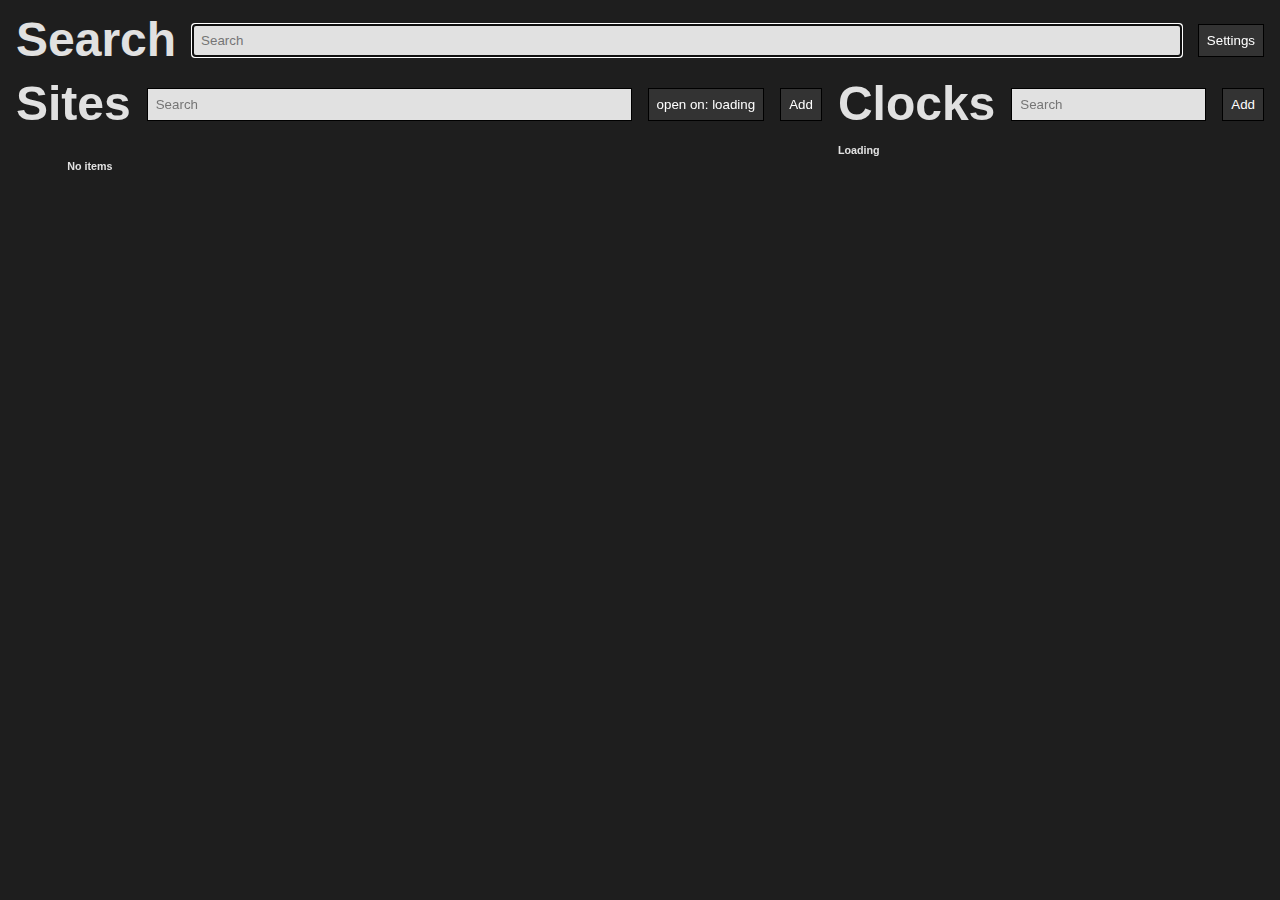
<file: v1.0.0/index.html>
<!DOCTYPE html>
<html lang="en">
<head>
  <meta charset="UTF-8">
  <meta name="viewport" content="width=device-width, initial-scale=1.0">
  <title>tHomePage</title>
  <link rel="stylesheet" href="index.css">
  <link rel="stylesheet" href="../libs/sweetalert2-v11.16.0/sweetalert2.min.css">
  
  <script src="../libs/sweetalert2-v11.16.0/sweetalert2.all.min.js"></script>

  <script src="../libs/utils/sweetalert2Utils.js"></script>
  <script src="../libs/utils/dbUtils.js"></script>
  <script src="../libs/utils/utils.js"></script>

  <script src="index.js" defer></script>
</head>
<body>
  <template id="templateFormSettings">
    <form id="formSettings" class="form vertical" onsubmit="settings(event)" autofocus="false">
      <button type="button" onclick="downloadDB()">Export DB</button>
      <input type="file" id="settings.importdb" accept=".json">
      <button type="button" onclick="importDB()">Import DB</button>
      <button type="button" onclick="sweetalert2Utils.close()">Close</button>
    </form>
  </template>

  <template id="templateFormSiteCreate">
    <form id="formSiteCreate" class="form vertical" onsubmit="siteCreate(event)" autocomplete="off" autofocus="false">
      <input type="text" name="name" id="input.name" placeholder="Name" required>
      <input type="text" name="url" id="input.url" placeholder="URL" required>
      <input type="text" name="description" id="input.description" placeholder="Description">
      <input type="text" name="tags" id="input.tags" placeholder="Tags">
      <div class="form-actions">
        <button type="submit">Create</button>
        <button type="button" onclick="sweetalert2Utils.close()">Cancel</button>
      </div>
    </form>
  </template>
  <template id="templateFormSiteUpdate">
    <form id="formSiteUpdate" class="form vertical" onsubmit="siteUpdate(event)" autocomplete="off" autofocus="false">
      <input type="hidden" name="id" id="input.id" value="">
      <input type="text" name="name" id="input.name" placeholder="Name" required>
      <input type="text" name="url" id="input.url" placeholder="URL" required>
      <input type="text" name="description" id="input.description" placeholder="Description">
      <input type="text" name="tags" id="input.tags" placeholder="Tags">
      <div class="form-actions">
        <button type="submit">Save</button>
        <button type="button" onclick="siteDelete('dataId')">Delete</button>
        <button type="button" onclick="sweetalert2Utils.close()">Cancel</button>
      </div>
    </form>
  </template>

  <div class="grid-contaier search-page-container">
    <div class="flex-container">
      <h1 class="container-title">Search</h1>
      <input type="search" name="search" id="search.page" placeholder="Search">
      <button onclick="showSettings()">Settings</button>
    </div>
  </div>

  <div class="grid-container row site-container">
    <div class="flex-container">
      <h1 class="container-title">Sites</h1>
      <input type="search" name="search" id="site.search" placeholder="Search">
      <button id="btnTypeOpenTab" title="toggle" onclick="toggleTypeOpenTab()">open on: loading</button>
      <button onclick="showSiteCreate()">Add</button>
    </div>
    <div class="grid-container site-item-list" id="site-item-list-container">
      <h6>Loading</h6>
    </div>
  </div>

  <div class="grid-container row clock-container">
    <div class="flex-container">
      <h1 class="container-title">Clocks</h1>
      <input type="search" name="search" id="site.search" placeholder="Search">
      <button>Add</button>
    </div>
    <div class="grid-container clock-item-list" id="clock-item-list-container">
      <h6>Loading</h6>
    </div>
  </div>
</body>
</html>
</file>
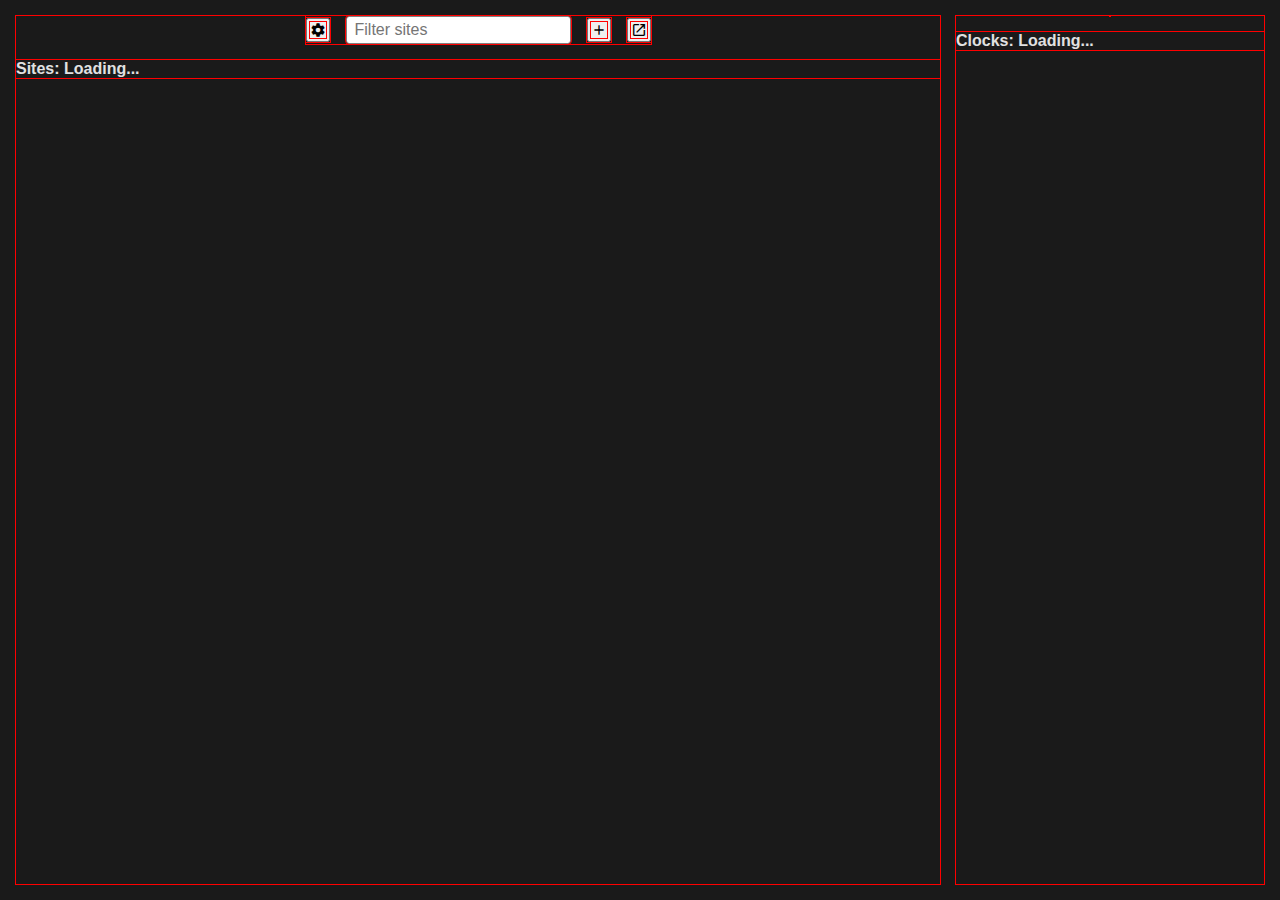
<file: v2.0.0/index.html>
<!DOCTYPE html>
<html lang="en">
<head>
  <meta charset="UTF-8">
  <meta name="viewport" content="width=device-width, initial-scale=1.0">
  <title>tHomePage - v2.0.0</title>

  <!-- Fonts -->
  <link rel="stylesheet" href="https://fonts.googleapis.com/icon?family=Material+Icons">
  <!-- Libs -->
  <link rel="stylesheet" href="../libs/tmodals/v0.1.0/tmodals.css">
  <!-- Index -->
  <link rel="stylesheet" href="index.css">

  <!-- Libs -->
  <script src="../libs/utils/utils.js"></script>
  <script src="dbUtils.js"></script>
  <script src="../libs/tmodals/v0.1.0/tmodals.js" defer></script>
  <!-- Index -->
  <script src="index.js" defer></script>
</head>
<body>
  <!-- Form templates -->
  <!-- Settings -->
  <template id="templateFormSettings">
    <form id="formSettings" onsubmit="fnSubmitSettings(event)" autocomplete="off" autofocus="false">
      <p class="font-bold color-black text-center">Settings</p>
      <button class="btn" type="button" onclick="fnInitDownloadDB()">Export DB</button>
      <input type="file" id="importdb" accept=".json">
      <button class="btn" type="button" onclick="fnInitImportDB()">Import DB</button>
      <a href="https://github.com/ovatlh/tHomePage" target="_blank">Github repository</a>
      <button class="btn" type="button" onclick="tmodals.fnCloseWithEscape()">Close</button>
    </form>
  </template>
  <!-- Site: Create -->
  <template id="templateFormSiteCreate">
    <form id="formSiteCreate" onsubmit="fnSubmitSiteCreate(event)" autocomplete="off" autofocus="false">
      <p class="font-bold color-black text-center">New site</p>
      <input type="text" name="name" id="name" placeholder="Name" required>
      <input type="text" name="url" id="url" placeholder="URL" required>
      <input type="text" name="description" id="description" placeholder="Description">
      <input type="text" name="tags" id="tags" placeholder="Tags">

      <div class="form-actions">
        <button class="btn" type="submit">Create</button>
        <button class="btn" type="button" onclick="tmodals.fnCloseWithEscape()">Cancel</button>
      </div>
    </form>
  </template>

  <div class="widget-container site-container">
    <div class="actions-container">
      <button class="btn-icon" onclick="fnInitSettings()">
        <span class="material-icons">settings</span>
      </button>

      <input type="search" name="search-site" id="search.site" placeholder="Filter sites">

      <button class="btn-icon" onclick="fnInitSiteCreate()">
        <span class="material-icons">add</span>
      </button>

      <button class="btn-icon" id="btn-site-open-mode" data-icon-active="1" onclick="fnInitSiteOpenMode()">
        <span class="material-icons">open_in_new</span>

        <span class="material-icons">open_in_new_off</span>
      </button>
    </div>

    <div class="content-container" id="site-list-container">
      <p class="font-bold">Sites: Loading...</p>
    </div>
  </div>

  <div class="widget-container clock-container">
    <div class="actions-container">

    </div>

    <div class="content-container" id="clock-list-container">
      <p class="font-bold">Clocks: Loading...</p>
    </div>
  </div>
</body>
</html>
</file>
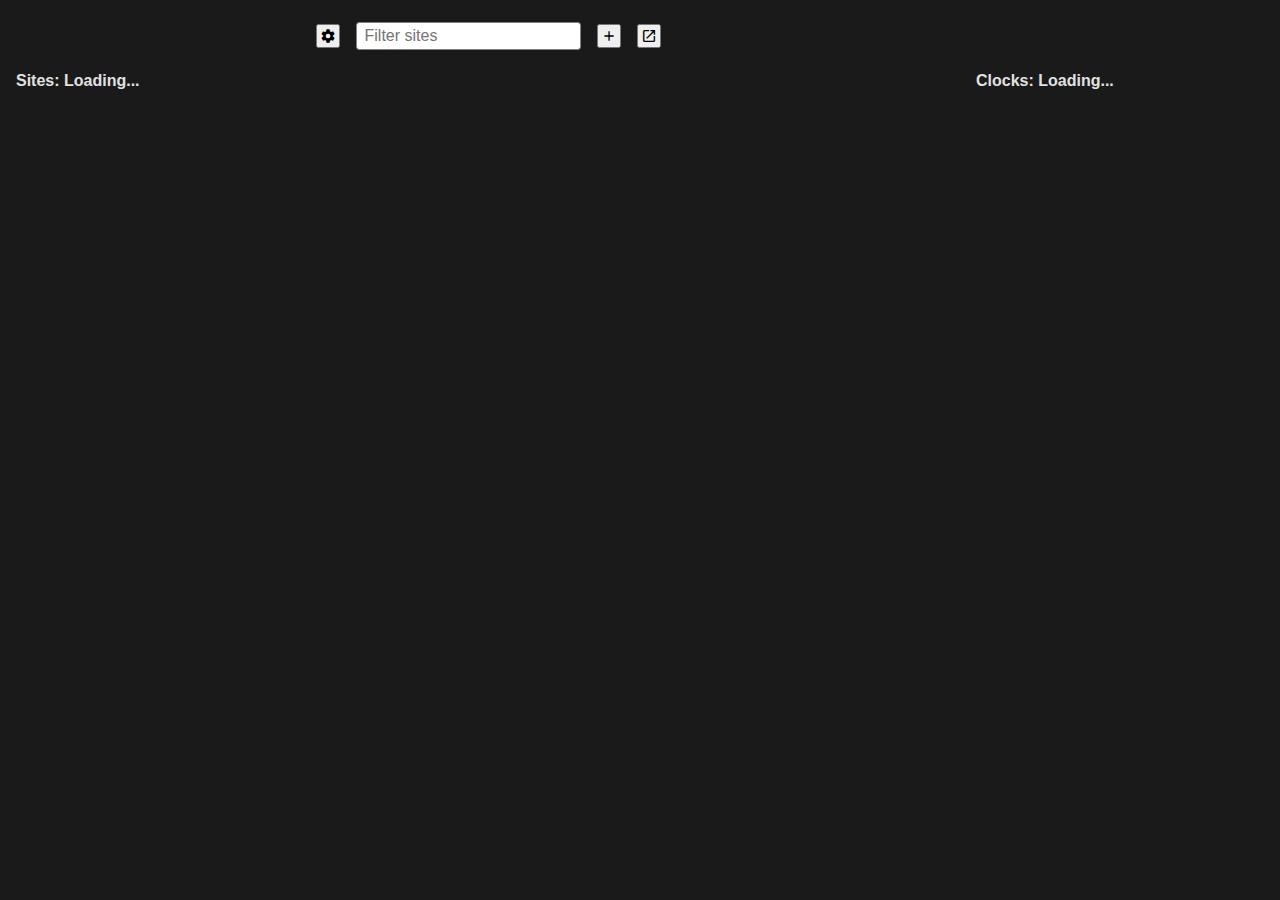
<file: v2.0.1/index.html>
<!DOCTYPE html>
<html lang="en">
<head>
  <meta charset="UTF-8">
  <meta name="viewport" content="width=device-width, initial-scale=1.0">
  <title>tHomePage - v2.0.1</title>

  <link rel="stylesheet" href="https://fonts.googleapis.com/icon?family=Material+Icons">
  <link rel="stylesheet" href="../libs/tmodals/v0.1.0/tmodals.css">
  <link rel="stylesheet" href="index.css">

  <script src="index.js" type="module" defer></script>
</head>
<body>
  <!-- Form templates -->
  <!-- Settings -->
  <template id="templateFormConfig">
    <form id="formConfig" onsubmit="fnSubmitConfig(event)" autocomplete="off" autofocus="false">
      <p class="font-bold color-black text-center">Configuration</p>
      <button class="btn" type="button" onclick="fnInitDownloadDB()">Export DB</button>
      <input type="file" id="importdb" accept=".json">
      <button class="btn" type="button" onclick="fnInitImportDB()">Import DB</button>
      <a href="https://github.com/ovatlh/tHomePage" target="_blank">Github repository</a>
      <button class="btn" type="button" onclick="tmodals.fnCloseWithEscape()">Close</button>
    </form>
  </template>
  <!-- Site -->
  <!-- CREATE -->
  <template id="templateFormSiteCreate">
    <form id="formSiteCreate" onsubmit="fnSubmitSiteCreate(event)" autocomplete="off" autofocus="false">
      <p class="font-bold color-black text-center">New site</p>
      <input type="text" name="name" id="input.name" placeholder="Name" required>
      <input type="text" name="url" id="input.url" placeholder="URL" required>
      <input type="text" name="description" id="input.description" placeholder="Description">
      <input type="text" name="tags" id="input.tags" placeholder="Tags">
      <input type="text" name="groupName" id="input.group" placeholder="Group">

      <div class="form-actions">
        <button class="btn" type="submit">Create</button>
        <button class="btn" type="button" onclick="tmodals.fnCloseWithEscape()">Cancel</button>
      </div>
    </form>
  </template>
  <!-- UPDATE -->
  <template id="templateFormSiteUpdate">
    <form id="formSiteUpdate" onsubmit="fnSubmitSiteUpdate(event)" autocomplete="off" autofocus="false">
      <p class="font-bold color-black text-center">Update site</p>
      <input type="hidden" name="id" id="input.id" value="">
      <input type="text" name="name" id="input.name" placeholder="Name" required>
      <input type="text" name="url" id="input.url" placeholder="URL" required>
      <input type="text" name="description" id="input.description" placeholder="Description">
      <input type="text" name="tags" id="input.tags" placeholder="Tags">
      <input type="text" name="groupName" id="input.groupName" placeholder="Group">

      <div class="form-actions">
        <button class="btn" type="submit">Save</button>
        <button class="btn" type="button" onclick="fnInitDeleteSite('OBJ_ID')">Delte</button>
        <button class="btn" type="button" onclick="tmodals.fnCloseWithEscape()">Cancel</button>
      </div>
    </form>
  </template>

  <div class="widget-container site-container">
    <div class="actions-container">
      <button class="btn-icon" onclick="fnInitFormConfig()">
        <span class="material-icons">settings</span>
      </button>

      <input type="search" name="search-site" id="search.site" placeholder="Filter sites">

      <button class="btn-icon" onclick="fnInitFormSiteCreate()">
        <span class="material-icons">add</span>
      </button>

      <button class="btn-icon" id="btn-site-open-mode" data-icon-active="1" onclick="fnInitOpenSiteModeAsync()">
        <span class="material-icons">open_in_new</span>

        <span class="material-icons">open_in_new_off</span>
      </button>
    </div>

    <div class="content-container" id="site-list-container">
      <p class="font-bold">Sites: Loading...</p>
    </div>
  </div>

  <div class="widget-container clock-container">
    <div class="actions-container">

    </div>

    <div class="content-container" id="clock-list-container">
      <p class="font-bold">Clocks: Loading...</p>
    </div>
  </div>
</body>
</html>
</file>
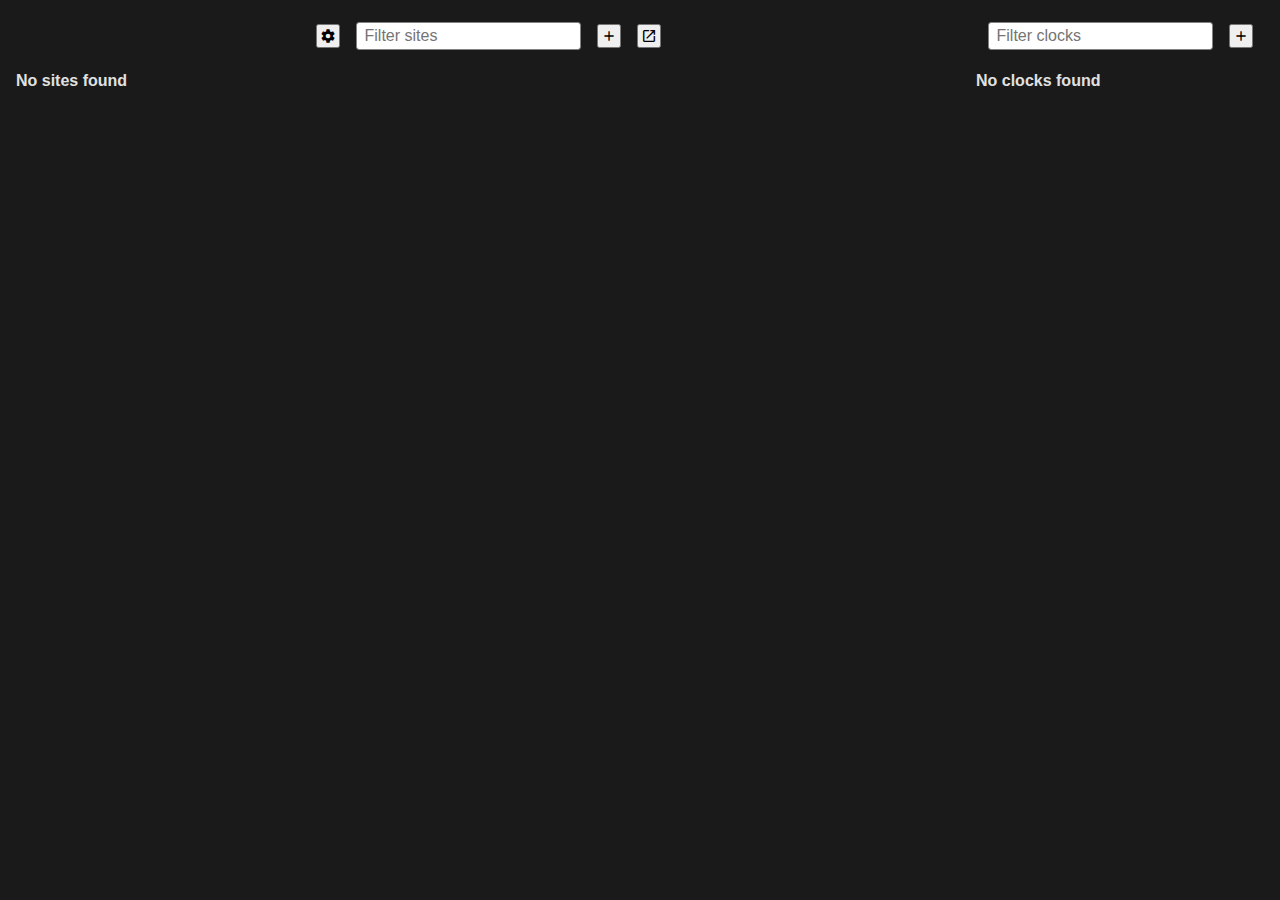
<file: v2.0.2/index.html>
<!DOCTYPE html>
<html lang="en">
<head>
  <meta charset="UTF-8">
  <meta name="viewport" content="width=device-width, initial-scale=1.0">
  <title>tHomePage - v2.0.1</title>

  <link rel="stylesheet" href="https://fonts.googleapis.com/icon?family=Material+Icons">
  <link rel="stylesheet" href="../libs/tmodals/v0.1.0/tmodals.css">
  <link rel="stylesheet" href="index.css">

  <script src="index.js" type="module" defer></script>
</head>
<body>
  <!-- Form templates -->
  <!-- START: Settings ========== -->
  <template id="templateFormConfig">
    <form id="formConfig" onsubmit="fnSubmitConfig(event)" autocomplete="off" autofocus="false">
      <p class="font-bold color-black text-center">Configuration</p>
      <button class="btn" type="button" onclick="fnInitDownloadDB()">Export DB</button>
      <input type="file" id="importdb" accept=".json">
      <button class="btn" type="button" onclick="fnInitImportDB()">Import DB</button>
      <a href="https://github.com/ovatlh/tHomePage" target="_blank">Github repository</a>
      <button class="btn" type="button" onclick="libs.tmodals.fnCloseWithEscape()">Close</button>
    </form>
  </template>
  <!-- END: Settings ========== -->
  <!-- START: Site ========== -->
  <!-- CREATE -->
  <template id="templateFormSiteCreate">
    <form id="formSiteCreate" onsubmit="crud.site.fnSubmitSiteCreateAsync(event)" autocomplete="off" autofocus="false">
      <p class="font-bold color-black text-center">New site</p>
      <input type="text" name="name" id="input.name" placeholder="Name" required>
      <input type="text" name="url" id="input.url" placeholder="URL" required>
      <input type="text" name="description" id="input.description" placeholder="Description">
      <input type="text" name="tags" id="input.tags" placeholder="Tags">
      <input type="text" name="groupName" id="input.group" placeholder="Group">

      <div class="form-actions">
        <button class="btn" type="submit">Create</button>
        <button class="btn" type="button" onclick="libs.tmodals.fnCloseWithEscape()">Cancel</button>
      </div>
    </form>
  </template>
  <!-- UPDATE -->
  <template id="templateFormSiteUpdate">
    <form id="formSiteUpdate" onsubmit="crud.site.fnSubmitSiteUpdateAsync(event)" autocomplete="off" autofocus="false">
      <p class="font-bold color-black text-center">Update site</p>
      <input type="hidden" name="id" id="input.id" value="">
      <input type="text" name="name" id="input.name" placeholder="Name" required>
      <input type="text" name="url" id="input.url" placeholder="URL" required>
      <input type="text" name="description" id="input.description" placeholder="Description">
      <input type="text" name="tags" id="input.tags" placeholder="Tags">
      <input type="text" name="groupName" id="input.groupName" placeholder="Group">

      <div class="form-actions">
        <button class="btn" type="submit">Save</button>
        <button class="btn" type="button" onclick="crud.site.fnSiteDeleteAsync('OBJ_ID')">Delete</button>
        <button class="btn" type="button" onclick="libs.tmodals.fnCloseWithEscape()">Cancel</button>
      </div>
    </form>
  </template>
  <!-- END: Site ========== -->
  <!-- START: Clock ========== -->
  <!-- CREATE -->
  <template id="templateFormClockCreate">
    <form id="formClockCreate" onsubmit="crud.clock.fnSubmitClockCreateAsync(event)" autocomplete="off" autofocus="false">
      <p class="font-bold color-black text-center">New clock</p>
      <input type="text" name="name" id="input.name" placeholder="Name" required>
      <input type="number" name="utc" id="input.utc" placeholder="UTC" required inputmode="numeric">
      <label class="label-checkbox color-black" for="input.isFormat24H">
        <input type="checkbox" name="isFormat24H" id="input.isFormat24H">
        <span>24H</span>
      </label>

      <div class="form-actions">
        <button class="btn" type="submit">Create</button>
        <button class="btn" type="button" onclick="libs.tmodals.fnCloseWithEscape()">Cancel</button>
      </div>
    </form>
  </template>
  <!-- UPDATE -->
  <template id="templateFormClockUpdate">
    <form id="formClockUpdate" onsubmit="crud.clock.fnSubmitClockUpdateAsync(event)" autocomplete="off" autofocus="false">
      <p class="font-bold color-black text-center">Update clock</p>
      <input type="hidden" name="id" id="input.id" value="">
      <input type="text" name="name" id="input.name" placeholder="Name" required>
      <input type="number" name="utc" id="input.utc" placeholder="UTC" required inputmode="numeric">
      <label class="label-checkbox color-black" for="input.isFormat24H">
        <input type="checkbox" name="isFormat24H" id="input.isFormat24H">
        <span>24H</span>
      </label>

      <div class="form-actions">
        <button class="btn" type="submit">Save</button>
        <button class="btn" type="button" onclick="crud.clock.fnClockDeleteAsync('OBJ_ID')">Delete</button>
        <button class="btn" type="button" onclick="libs.tmodals.fnCloseWithEscape()">Cancel</button>
      </div>
    </form>
  </template>
  <!-- END: Clock ========== -->

  <div class="widget-container site-container">
    <div class="actions-container">
      <button class="btn-icon" onclick="crud.config.fnInitFormConfig()">
        <span class="material-icons">settings</span>
      </button>

      <input type="search" name="search-site" id="search.site" placeholder="Filter sites">

      <button class="btn-icon" onclick="crud.site.fnInitFormSiteCreate()">
        <span class="material-icons">add</span>
      </button>

      <button class="btn-icon" id="btn-site-open-mode" data-icon-active="1" onclick="crud.site.fnInitOpenSiteModeAsync()">
        <span class="material-icons">open_in_new</span>

        <span class="material-icons">open_in_new_off</span>
      </button>
    </div>

    <div class="content-container" id="site-list-container">
      <p class="font-bold">Sites: Loading...</p>
    </div>
  </div>

  <div class="widget-container clock-container">
    <div class="actions-container">
      <input type="search" name="search-clock" id="search.clock" placeholder="Filter clocks">

      <button class="btn-icon" onclick="crud.clock.fnInitFormClockCreate()">
        <span class="material-icons">add</span>
      </button>
    </div>

    <div class="content-container" id="clock-list-container">
      <p class="font-bold">Clocks: Loading...</p>
    </div>
  </div>
</body>
</html>
</file>
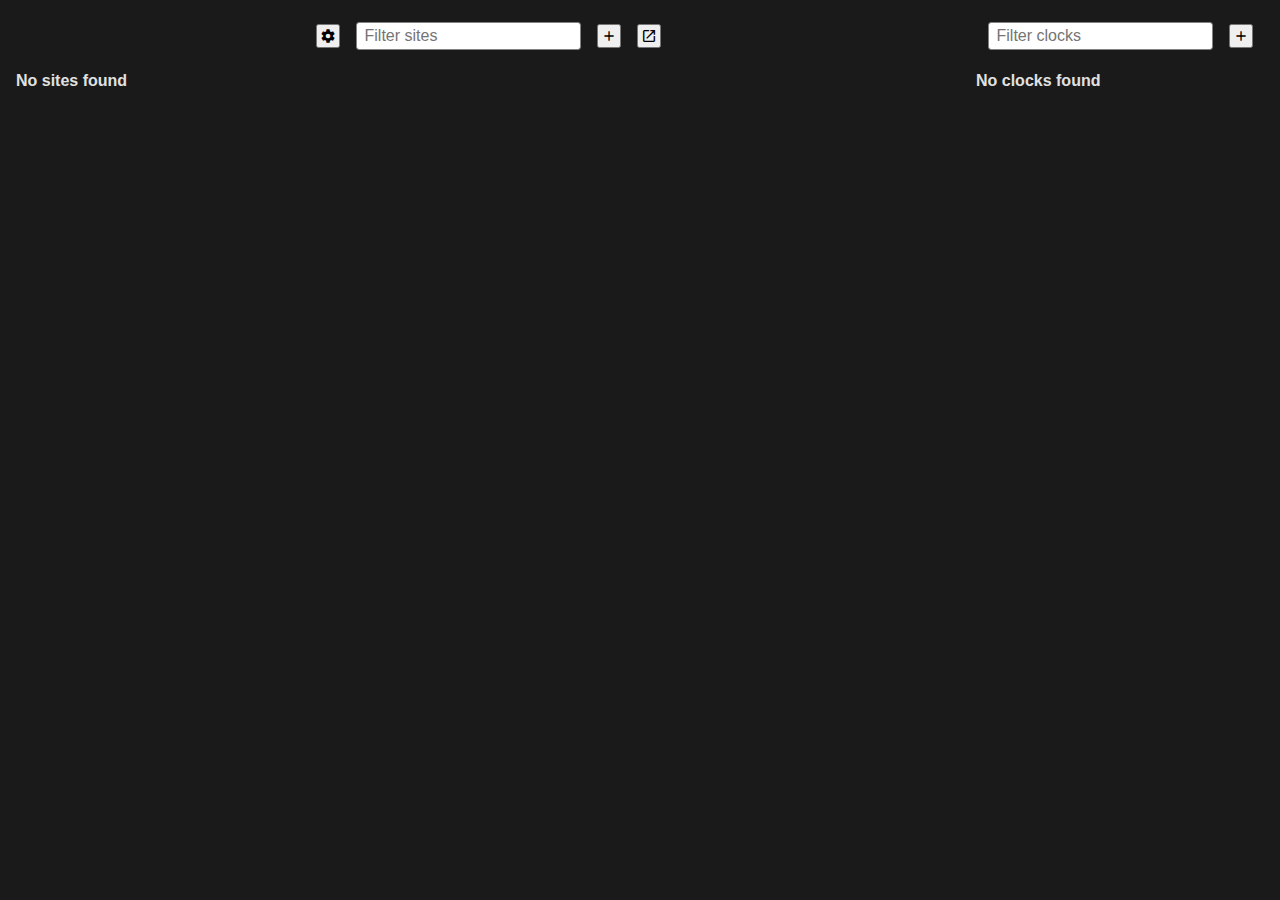
<file: v2.0.3/index.html>
<!DOCTYPE html>
<html lang="en">
<head>
  <meta charset="UTF-8">
  <meta name="viewport" content="width=device-width, initial-scale=1.0">
  <title>tHomePage - v2.0.1</title>

  <link rel="stylesheet" href="https://fonts.googleapis.com/icon?family=Material+Icons">
  <link rel="stylesheet" href="../libs/tmodals/v0.1.0/tmodals.css">
  <link rel="stylesheet" href="index.css">

  <script src="index.js" type="module" defer></script>
</head>
<body>
  <!-- Form templates -->
  <!-- START: Settings ========== -->
  <template id="templateFormConfig">
    <form id="formConfig" onsubmit="fnSubmitConfig(event)" autocomplete="off" autofocus="false">
      <p class="font-bold color-black text-center">Configuration</p>
      <button class="btn" type="button" onclick="fnInitDownloadDB()">Export DB</button>
      <input type="file" id="importdb" accept=".json">
      <button class="btn" type="button" onclick="fnInitImportDB()">Import DB</button>
      <a href="https://github.com/ovatlh/tHomePage" target="_blank">Github repository</a>
      <button class="btn" type="button" onclick="libs.tmodals.fnCloseWithEscape()">Close</button>
    </form>
  </template>
  <!-- END: Settings ========== -->
  <!-- START: Site ========== -->
  <!-- CREATE -->
  <template id="templateFormSiteCreate">
    <form id="formSiteCreate" onsubmit="crud.site.fnSubmitSiteCreateAsync(event)" autocomplete="off" autofocus="false">
      <p class="font-bold color-black text-center">New site</p>
      <input type="text" name="name" id="input.name" placeholder="Name" required>
      <input type="text" name="url" id="input.url" placeholder="URL" required>
      <input type="text" name="description" id="input.description" placeholder="Description">
      <input type="text" name="tags" id="input.tags" placeholder="Tags">
      <input type="text" name="groupName" id="input.group" placeholder="Group">

      <div class="form-actions">
        <button class="btn" type="submit">Create</button>
        <button class="btn" type="button" onclick="libs.tmodals.fnCloseWithEscape()">Cancel</button>
      </div>
    </form>
  </template>
  <!-- UPDATE -->
  <template id="templateFormSiteUpdate">
    <form id="formSiteUpdate" onsubmit="crud.site.fnSubmitSiteUpdateAsync(event)" autocomplete="off" autofocus="false">
      <p class="font-bold color-black text-center">Update site</p>
      <input type="hidden" name="id" id="input.id" value="">
      <input type="text" name="name" id="input.name" placeholder="Name" required>
      <input type="text" name="url" id="input.url" placeholder="URL" required>
      <input type="text" name="description" id="input.description" placeholder="Description">
      <input type="text" name="tags" id="input.tags" placeholder="Tags">
      <input type="text" name="groupName" id="input.groupName" placeholder="Group">

      <div class="form-actions">
        <button class="btn" type="submit">Save</button>
        <button class="btn" type="button" onclick="crud.site.fnSiteDeleteAsync('OBJ_ID')">Delete</button>
        <button class="btn" type="button" onclick="libs.tmodals.fnCloseWithEscape()">Cancel</button>
      </div>
    </form>
  </template>
  <!-- END: Site ========== -->
  <!-- START: Clock ========== -->
  <!-- CREATE -->
  <template id="templateFormClockCreate">
    <form id="formClockCreate" onsubmit="crud.clock.fnSubmitClockCreateAsync(event)" autocomplete="off" autofocus="false">
      <p class="font-bold color-black text-center">New clock</p>
      <input type="text" name="name" id="input.name" placeholder="Name" required>
      <input type="number" name="utc" id="input.utc" placeholder="UTC" required inputmode="numeric">
      <label class="label-checkbox color-black" for="input.isFormat24H">
        <input type="checkbox" name="isFormat24H" id="input.isFormat24H">
        <span>24H</span>
      </label>

      <div class="form-actions">
        <button class="btn" type="submit">Create</button>
        <button class="btn" type="button" onclick="libs.tmodals.fnCloseWithEscape()">Cancel</button>
      </div>
    </form>
  </template>
  <!-- UPDATE -->
  <template id="templateFormClockUpdate">
    <form id="formClockUpdate" onsubmit="crud.clock.fnSubmitClockUpdateAsync(event)" autocomplete="off" autofocus="false">
      <p class="font-bold color-black text-center">Update clock</p>
      <input type="hidden" name="id" id="input.id" value="">
      <input type="text" name="name" id="input.name" placeholder="Name" required>
      <input type="number" name="utc" id="input.utc" placeholder="UTC" required inputmode="numeric">
      <label class="label-checkbox color-black" for="input.isFormat24H">
        <input type="checkbox" name="isFormat24H" id="input.isFormat24H">
        <span>24H</span>
      </label>

      <div class="form-actions">
        <button class="btn" type="submit">Save</button>
        <button class="btn" type="button" onclick="crud.clock.fnClockDeleteAsync('OBJ_ID')">Delete</button>
        <button class="btn" type="button" onclick="libs.tmodals.fnCloseWithEscape()">Cancel</button>
      </div>
    </form>
  </template>
  <!-- END: Clock ========== -->

  <div class="widget-container site-container">
    <div class="actions-container">
      <button class="btn-icon" onclick="crud.config.fnInitFormConfig()">
        <span class="material-icons">settings</span>
      </button>

      <input type="search" name="search-site" id="search.site" placeholder="Filter sites" oninput="crud.site.fnSearchSiteAsync(event)">

      <button class="btn-icon" onclick="crud.site.fnInitFormSiteCreate()">
        <span class="material-icons">add</span>
      </button>

      <button class="btn-icon" id="btn-site-open-mode" data-icon-active="1" onclick="crud.site.fnInitOpenSiteModeAsync()">
        <span class="material-icons">open_in_new</span>

        <span class="material-icons">open_in_new_off</span>
      </button>
    </div>

    <div class="content-container" id="site-list-container">
      <p class="font-bold">Sites: Loading...</p>
    </div>
  </div>

  <div class="widget-container clock-container">
    <div class="actions-container">
      <input type="search" name="search-clock" id="search.clock" placeholder="Filter clocks" oninput="crud.clock.fnSearchClockAsync(event)">

      <button class="btn-icon" onclick="crud.clock.fnInitFormClockCreate()">
        <span class="material-icons">add</span>
      </button>
    </div>

    <div class="content-container" id="clock-list-container">
      <p class="font-bold">Clocks: Loading...</p>
    </div>
  </div>
</body>
</html>
</file>
<file: v1.0.0/index.css>
* {
  margin: 0;
  padding: 0;
  box-sizing: border-box;
  /* outline: 1px solid red; */
}

:root {
  --html-bgclr: #1e1e1e;
  --html-clr: #e1e1e1;
  --input-bgclr: #e1e1e1;
  --input-clr: #000000;
  --input-brdclr: #000000;
  --btn-bgclr: hsl(0, 0%, 20%);
  --btn-bgclr-hover: hsl(0, 0%, 40%);
  --btn-bgclr-active: hsl(0, 0%, 30%);
  --btn-clr: #ffffff;
  --btn-brdclr: #000000;

  --html-padding: 1rem;
  --body-gap: 1rem;

  --title-container-fontsize: 3rem;
  --actions-container-gap: 1rem;

  --site-container-gap: 1rem;
  --site-item-list-gap: 1rem;
  --site-item-list-padding: 1rem;
  --site-item-list-height: calc(100vh - calc(var(--title-container-fontsize) * 2) - calc(var(--html-padding) * 2) - calc(var(--body-gap) * 2));
  --site-item-list-maxwidth: calc(100vh - calc(var(--title-container-fontsize) * 2) - calc(var(--html-padding) * 2) - calc(var(--body-gap) * 2));
  --site-item-width: 7rem;
  --site-item-fontsize: 0.8rem;
  --site-bgclr: hsl(0, 0%, 15%);
  --site-bgclr-hover: hsl(0, 0%, 20%);
  --site-clr: #e1e1e1;

  --clock-container-gap: 1rem;
}

.swal2-popup {
  width: 100%;
  max-width: 50ch;
}

html {
  background-color: var(--html-bgclr);
  color: var(--html-clr);
  font-family: "Segoe UI", Tahoma, Geneva, Verdana, sans-serif;
  padding: var(--html-padding);
}

body {
  display: grid;
  grid-auto-flow: column;
  gap: var(--body-gap);
  align-items: start;
  grid-template-columns: 1fr auto;
  grid-template-areas:
    "SEARCH SEARCH"
    "SITE CLOCK";
}

button {
  background-color: var(--btn-bgclr);
  border: 1px solid var(--btn-brdclr);
  color: var(--btn-clr);
  padding: 0.5rem;
  border-radius: 0;
  cursor: pointer;
  min-width: fit-content;
}

button:hover {
  background-color: var(--btn-bgclr-hover);
}

button:active {
  background-color: var(--btn-bgclr-active);
}

input[type="text"],
input[type="search"] {
  background-color: var(--input-bgclr);
  color: var(--input-clr);
  border: 1px solid var(--input-brdclr);
  padding: 0.5rem;
  border-radius: 0;
  width: 100%;
}

.form {
  display: grid;
  gap: 0.5rem;
}

.form.vertical {
  grid-auto-flow: row;
}

.form-actions {
  display: grid;
  grid-auto-flow: column;
  gap: 0.5rem;
}

.container-title {
  font-size: var(--title-container-fontsize);
  line-height: var(--title-container-fontsize);
}

.actions-container {
  gap: var(--actions-container-gap);
}

.grid-container {
  display: grid;
}

.grid-container.col {
  grid-auto-flow: column;
}

.grid-container.row {
  grid-auto-flow: row;
}

.flex-container {
  display: flex;
  gap: 1rem;
  align-items: center;
}

.search-page-container {
  grid-area: SEARCH;
}

.site-container {
  gap: var(--site-container-gap);
}

.clock-container {
  gap: var(--clock-container-gap);
}

.site-item-list {
  width: 100%;
  gap: var(--site-item-list-gap);
  /* max-height: var(--site-item-list-maxwidth); */
  height: var(--site-item-list-height);
  overflow-y: scroll;
  overflow-x: hidden;
  justify-items: center;
  align-content: start;
  padding: var(--site-item-list-padding);
  grid-template-columns: repeat(auto-fill, minmax(var(--site-item-width), 1fr));
}

.site-item {
  background-color: var(--site-bgclr);
  width: var(--site-item-width);
  height: var(--site-item-width);
  aspect-ratio: 1/1;
  border-radius: 0.5rem;
  gap: 0.5rem;
  position: relative;
  transition: 0.1s ease-out scale, background-color;
}

.site-item a {
  z-index: 1;
  display: grid;
  grid-auto-flow: row;
  grid-template-rows: 4.5rem 1rem;
  text-decoration: none;
  padding: 0.5rem;
  height: 100%;
  align-content: space-between;
}

.site-item img {
  height: 100%;
  aspect-ratio: 1/1;
  object-fit: contain;
  justify-self: center;
  align-self: center;
}

.site-item p {
  font-size: var(--site-item-fontsize);
  line-height: var(--site-item-fontsize);
  max-lines: 1;
  text-align: center;
  color: var(--site-clr);
  word-break: break-all;
  font-weight: bold;
  text-overflow: ellipsis;
  overflow: hidden;
  white-space: nowrap;
}

.site-item button {
  z-index: 2;
  position: absolute;
  right: -10%;
  top: -10%;
  display: none;
}

.site-item:hover,
.site-item:focus {
  background-color: var(--site-bgclr-hover);
  scale: 1.1;
}

.site-item:hover button,
.site-item:focus button {
  display: block;
}

.clock-item-list {
  height: var(--site-item-list-height);
  overflow-y: scroll;
  overflow-x: hidden;
}
</file>
<file: libs/tmodals/v0.1.0/tmodals.css>
.t-modals:has(.t-modal-item) {
  display: grid;
}

.t-modals {
  position: fixed;
  display: none;
  inset: 0;
  background-color: rgba(0, 0, 0, 0.1);
  --item-container-margin: 1rem;
  --item-container-border-radius: 0.2rem;
  --item-container-content-margin: 2rem;
  --btn-close-size: 1.5rem;
}

.t-modals .t-modal-item {
  display: grid;
  grid-template-areas: "ITEM";
  position: absolute;
  inset: 0;
  z-index: 100;
}

.t-modals .t-modal-item .t-modal-bg {
  z-index: 100;
  grid-area: ITEM;
  display: block;
  background-color: rgba(0, 0, 0, 0.1);
}
.t-modals .t-modal-item .t-modal-bg[data-is-background-visible="true"] {
  background-color: rgba(0, 0, 0, 0.1);
}
.t-modals .t-modal-item .t-modal-bg[data-is-background-visible="false"] {
  background-color: rgba(0, 0, 0, 0);
}

.t-modals .t-modal-item .t-modal-container {
  z-index: 200;
  grid-area: ITEM;
  justify-self: center;
  align-self: center;
  background-color: white;
  margin: var(--item-container-margin);
  padding: 0;
  border-radius: var(--item-container-border-radius);
  box-sizing: border-box;
  position: relative;
  filter: drop-shadow(0rem 0rem 0.5rem rgba(0, 0, 0, 0.3));
}

.t-modals .t-modal-item .t-modal-container .t-modal-content {
  margin: var(--item-container-content-margin);
  overflow-y: auto;
  max-height: calc(100dvh - var(--item-container-margin) * 2 - var(--item-container-content-margin) * 2);
  max-width: calc(100dvw - var(--item-container-margin) * 2 - var(--item-container-content-margin) * 2);

  display: grid;
  justify-content: center;
  width: min-content;
}

.t-modals .t-modal-item .t-modal-container .t-modal-close-btn {
  position: absolute;
  right: 0.5rem;
  top: 0.5rem;
  width: var(--btn-close-size);
  height: var(--btn-close-size);
  cursor: pointer;
}
</file>
<file: v2.0.0/index.css>
* {
  margin: 0;
  padding: 0;
  box-sizing: border-box;
  outline: 1px solid red;
}

.material-icons {
  font-size: 1em;
  line-height: 1em;
  width: 1em;
  height: 1em;
}

:root {
  --html-bgclr: hsl(0, 0%, 10%);
  --html-clr: #e1e1e1;
  --input-bgclr: #e1e1e1;
  --input-clr: #000000;
  --input-brdclr: #000000;
  --btn-bgclr: hsl(0, 0%, 50%);
  --btn-bgclr-hover: hsl(0, 0%, 40%);
  --btn-bgclr-active: hsl(0, 0%, 30%);
  --btn-clr: #ffffff;
  --btn-brdclr: #000000;

  --body-padding: 1rem;
  --body-gap: 1rem;

  --btn-fontsize: 1rem;
  --btn-icon-fontsize: 1rem;

  --widget-gap: 1rem;

  --form-gap: 0.5rem;

  --site-list-gap: 1rem;
  --site-list-padding: 1rem;
  --site-item-img-size: 1.5rem;
  --site-item-gap: 0.5rem;
  --site-item-padding: 1rem;
  --site-item-clr: white;
  --site-item-bg-clr: rgba(255, 255, 255, 0.1);
  --site-item-btn-offset: -0.5rem;
  --site-item-btn-bg-clr: rgba(255, 255, 255, 0.05);
  --site-item-btn-clr: white;
}

input,
select,
.label-checkbox {
  font-size: 1rem;
  padding: 0.25em 0.5em;
  border: 1px solid gray;
  border-radius: 0.2em;
}

form {
  display: grid;
  grid-auto-flow: row;
  gap: var(--form-gap);
}
form .form-actions {
  display: flex;
  justify-content: end;
  gap: var(--form-gap);
}

.btn {
  cursor: pointer;
  font-size: var(--btn-fontsize);
  padding: 0.25em 0.5em;
}

.btn-icon {
  cursor: pointer;
  font-size: var(--btn-icon-fontsize);
  width: 1.5em;
  height: 1.5em;
  display: grid;
  justify-content: center;
  align-content: center;
}
.btn-icon[data-icon-active] * {
  display: none;
}
.btn-icon[data-icon-active="1"] :nth-of-type(1) {
  display: block;
}
.btn-icon[data-icon-active="2"] :nth-of-type(2){
  display: block;
}

.font-bold {
  font-weight: bold;
}
.color-black {
  color: black;
}
.text-center {
  text-align: center;
}

html {
  background-color: var(--html-bgclr);
  color: var(--html-clr);
  font-family: "Segoe UI", Tahoma, Geneva, Verdana, sans-serif;
}

body {
  display: grid;
  gap: var(--body-gap);
  height: 100dvh;
  max-height: 100dvh;
  padding: var(--body-padding);
  grid-template-columns: 3fr 1fr;
  grid-template-areas: "SITES CLOCKS";
}

.widget-container {
  display: grid;
  gap: var(--widget-gap);
  align-content: start;
}

.widget-container .actions-container {
  display: flex;
  justify-self: center;
  align-items: center;
  gap: var(--widget-gap);
}

.site-container {
  grid-area: SITES;
}
.site-container .content-container {
  display: grid;
  gap: var(--widget-gap);
}
.site-container .content-container .group {
  display: grid;
}

.site-container .content-container .group .item-list {
  display: flex;
  flex-wrap: wrap;
  gap: var(--site-list-gap);
  padding: var(--site-list-padding);
  justify-content: center;
  align-content: start;
  overflow-y: auto;
}

.site-container .content-container .group .item-list .item {
  position: relative;
  background-color: var(--site-item-bg-clr);
}
.site-container .content-container .group .item-list .item a {
  display: grid;
  grid-auto-flow: column;
  align-items: center;
  gap: var(--site-item-gap);
  padding: var(--site-item-padding);
  text-decoration: none;
}
.site-container .content-container .group .item-list .item img {
  width: var(--site-item-img-size);
  height: var(--site-item-img-size);
  object-fit: contain;
}
.site-container .content-container .group .item-list .item p {
  color: var(--site-item-clr);
}
.site-container .content-container .group .item-list .item .btn-icon {
  position: absolute;
  right: var(--site-item-btn-offset);
  top: var(--site-item-btn-offset);
  background-color: var(--site-item-btn-bg-clr);
  color: var(--site-item-btn-clr);
  border: none;
  display: none;
}
.site-container .content-container .group .item-list .item:hover .btn-icon {
  display: grid;
}

.clock-container {
  grid-area: CLOCKS;
}
</file>
<file: v2.0.1/index.css>
* {
  margin: 0;
  padding: 0;
  box-sizing: border-box;
  /* outline: 1px solid red; */
}

.material-icons {
  font-size: 1em;
  line-height: 1em;
  width: 1em;
  height: 1em;
}

:root {
  --html-bgclr: hsl(0, 0%, 10%);
  --html-clr: #e1e1e1;
  --input-bgclr: #e1e1e1;
  --input-clr: #000000;
  --input-brdclr: #000000;
  --btn-bgclr: hsl(0, 0%, 50%);
  --btn-bgclr-hover: hsl(0, 0%, 40%);
  --btn-bgclr-active: hsl(0, 0%, 30%);
  --btn-clr: #ffffff;
  --btn-brdclr: #000000;

  --body-padding: 1rem;
  --body-gap: 1rem;

  --btn-fontsize: 1rem;
  --btn-icon-fontsize: 1rem;

  --widget-gap: 1rem;

  --form-gap: 0.5rem;

  --container-actions-height: 2.5rem;

  --site-list-gap: 1rem;
  --site-list-padding: 1rem;
  --site-item-img-size: 1.5rem;
  --site-item-gap: 0.5rem;
  --site-item-padding: 1rem;
  --site-item-clr: white;
  --site-group-bg-clr: rgba(255, 255, 255, 0.01);
  --site-item-bg-clr: rgba(255, 255, 255, 0.1);
  --site-item-btn-offset: -0.5rem;
  --site-item-btn-bg-clr: rgba(255, 255, 255, 0.05);
  --site-item-btn-clr: white;

  --clock-list-gap: 1rem;
  --clock-list-padding: 1rem;
  --clock-item-gap: 0.1rem;
  --clock-item-padding: 1rem;
  --clock-item-bg-clr: rgba(255, 255, 255, 0.05);
  --clock-item-time-fontsize: 2rem;
  --clock-item-name-fontsize: 0.8rem;
  --clock-item-btn-offset: -0.5rem;
  --clock-item-btn-bg-clr: rgba(255, 255, 255, 0.05);
  --clock-item-btn-clr: white;
}

input,
select,
.label-checkbox {
  font-size: 1rem;
  padding: 0.25em 0.5em;
  border: 1px solid gray;
  border-radius: 0.2em;
}
.label-checkbox {
  cursor: pointer;
  display: grid;
  gap: 0.5em;
  align-items: center;
  grid-template-columns: auto 1fr;
}
.label-checkbox:hover {
  background-color: rgba(0, 0, 0, 0.05);
}

form {
  display: grid;
  grid-auto-flow: row;
  gap: var(--form-gap);
}
form * {
  width: 100%;
}
form .form-actions {
  display: flex;
  justify-content: end;
  gap: var(--form-gap);
}

.btn {
  cursor: pointer;
  font-size: var(--btn-fontsize);
  padding: 0.25em 0.5em;
}

.btn-icon {
  cursor: pointer;
  font-size: var(--btn-icon-fontsize);
  width: 1.5em;
  height: 1.5em;
  display: grid;
  justify-content: center;
  align-content: center;
}
.btn-icon[data-icon-active] * {
  display: none;
}
.btn-icon[data-icon-active="1"] :nth-of-type(1) {
  display: block;
}
.btn-icon[data-icon-active="2"] :nth-of-type(2){
  display: block;
}

.font-bold {
  font-weight: bold;
}
.color-black {
  color: black;
}
.text-center {
  text-align: center;
}

html {
  background-color: var(--html-bgclr);
  color: var(--html-clr);
  font-family: "Segoe UI", Tahoma, Geneva, Verdana, sans-serif;
}

body {
  display: grid;
  gap: var(--body-gap);
  height: 100dvh;
  max-height: 100dvh;
  padding: var(--body-padding);
  grid-template-columns: auto 18rem;
  grid-template-areas: "SITES CLOCKS";
  overflow: hidden;
}

.widget-container {
  display: grid;
  gap: var(--widget-gap);
  align-content: start;
}

.widget-container .actions-container {
  display: flex;
  justify-self: center;
  align-items: center;
  gap: var(--widget-gap);
  height: var(--container-actions-height);
}

.site-container {
  grid-area: SITES;
  height: 100dvh;
  max-height: calc(100dvh - var(--body-padding) - var(--widget-gap));
  overflow: hidden;
  grid-template-rows: auto 1fr;
}
.site-container .content-container {
  display: grid;
  gap: var(--widget-gap);
  overflow-y: auto;
  overflow-x: hidden;
  align-content: start;
}
.site-container .content-container .group {
  display: grid;
}
.site-container .content-container .group:hover {
  background-color: var(--site-group-bg-clr);
}

.site-container .content-container .group .item-list {
  display: flex;
  flex-wrap: wrap;
  gap: var(--site-list-gap);
  padding: var(--site-list-padding);
  justify-content: center;
  align-content: start;
  overflow-y: auto;
}

.site-container .content-container .group .item-list .item {
  position: relative;
  background-color: var(--site-item-bg-clr);
}
.site-container .content-container .group .item-list .item a {
  display: grid;
  grid-auto-flow: column;
  align-items: center;
  gap: var(--site-item-gap);
  padding: var(--site-item-padding);
  text-decoration: none;
}
.site-container .content-container .group .item-list .item img {
  width: var(--site-item-img-size);
  height: var(--site-item-img-size);
  object-fit: contain;
}
.site-container .content-container .group .item-list .item p {
  color: var(--site-item-clr);
}
.site-container .content-container .group .item-list .item .btn-icon {
  position: absolute;
  right: var(--site-item-btn-offset);
  top: var(--site-item-btn-offset);
  background-color: var(--site-item-btn-bg-clr);
  color: var(--site-item-btn-clr);
  border: none;
  display: none;
}
.site-container .content-container .group .item-list .item:hover .btn-icon {
  display: grid;
}

.clock-container {
  grid-area: CLOCKS;
  height: 100dvh;
  max-height: calc(100dvh - var(--body-padding) - var(--widget-gap));
  overflow: hidden;
  grid-template-rows: auto 1fr;
}
.clock-container .content-container {
  display: grid;
  gap: var(--widget-gap);
  align-content: start;
  overflow: hidden;
}
.clock-container .content-container .item-list {
  display: grid;
  grid-auto-flow: row;
  gap: var(--clock-list-gap);
  padding: var(--clock-list-padding);
  align-content: start;
  overflow-y: auto;
  overflow-x: hidden;
}
.clock-container .content-container .item-list .item {
  position: relative;
  display: grid;
  grid-auto-flow: row;
  background-color: var(--clock-item-bg-clr);
  gap: var(--clock-item-gap);
  padding: var(--clock-item-padding);
}
.clock-container .content-container .item-list .item .time {
  font-size: var(--clock-item-time-fontsize);
  font-weight: bold;
}
.clock-container .content-container .item-list .item .name {
  font-size: var(--clock-item-name-fontsize);
  text-align: end;
}
.clock-container .content-container .item-list .item .btn-icon {
  position: absolute;
  right: var(--clock-item-btn-offset);
  top: var(--clock-item-btn-offset);
  background-color: var(--clock-item-btn-bg-clr);
  color: var(--clock-item-btn-clr);
  border: none;
  display: none;
}
.clock-container .content-container .item-list .item:hover .btn-icon {
  display: grid;
}

@media (max-width: 450px) {
  body {
    grid-template-columns: 1fr;
    grid-template-rows: 12rem auto;
    grid-template-areas: "CLOCKS" "SITES";
  }

  .site-container {
    max-height: calc(100dvh - (var(--body-padding) * 2) - var(--widget-gap) - 12rem);
  }
  .site-container .content-container .group .item-list .item .btn-icon {
    display: grid;
  }

  .clock-container {
    max-height: calc(12rem);
  }
  .clock-container .content-container .item-list {
    overflow-y: hidden;
    overflow-x: scroll;
    grid-auto-flow: column;
  }
  .clock-container .content-container .item-list .item {
    min-width: 15rem;
  }
  .clock-container .content-container .item-list .item .btn-icon {
    display: grid;
  }
}
</file>
<file: v2.0.2/index.css>
* {
  margin: 0;
  padding: 0;
  box-sizing: border-box;
  /* outline: 1px solid red; */
}

.material-icons {
  font-size: 1em;
  line-height: 1em;
  width: 1em;
  height: 1em;
}

:root {
  --html-bgclr: hsl(0, 0%, 10%);
  --html-clr: #e1e1e1;
  --input-bgclr: #e1e1e1;
  --input-clr: #000000;
  --input-brdclr: #000000;
  --btn-bgclr: hsl(0, 0%, 50%);
  --btn-bgclr-hover: hsl(0, 0%, 40%);
  --btn-bgclr-active: hsl(0, 0%, 30%);
  --btn-clr: #ffffff;
  --btn-brdclr: #000000;

  --body-padding: 1rem;
  --body-gap: 1rem;

  --btn-fontsize: 1rem;
  --btn-icon-fontsize: 1rem;

  --widget-gap: 1rem;

  --form-gap: 0.5rem;

  --container-actions-height: 2.5rem;

  --site-list-gap: 1rem;
  --site-list-padding: 1rem;
  --site-item-img-size: 1.5rem;
  --site-item-gap: 0.5rem;
  --site-item-padding: 1rem;
  --site-item-clr: white;
  --site-group-bg-clr: rgba(255, 255, 255, 0.01);
  --site-item-bg-clr: rgba(255, 255, 255, 0.1);
  --site-item-btn-offset: -0.5rem;
  --site-item-btn-bg-clr: rgba(255, 255, 255, 0.05);
  --site-item-btn-clr: white;

  --clock-list-gap: 1rem;
  --clock-list-padding: 1rem;
  --clock-item-gap: 0.1rem;
  --clock-item-padding: 1rem;
  --clock-item-bg-clr: rgba(255, 255, 255, 0.05);
  --clock-item-time-fontsize: 2rem;
  --clock-item-name-fontsize: 0.8rem;
  --clock-item-btn-offset: -0.5rem;
  --clock-item-btn-bg-clr: rgba(255, 255, 255, 0.05);
  --clock-item-btn-clr: white;
}

input,
select,
.label-checkbox {
  font-size: 1rem;
  padding: 0.25em 0.5em;
  border: 1px solid gray;
  border-radius: 0.2em;
}
.label-checkbox {
  cursor: pointer;
  display: grid;
  gap: 0.5em;
  align-items: center;
  grid-template-columns: auto 1fr;
}
.label-checkbox:hover {
  background-color: rgba(0, 0, 0, 0.05);
}

form {
  display: grid;
  grid-auto-flow: row;
  gap: var(--form-gap);
}
form * {
  width: 100%;
}
form .form-actions {
  display: flex;
  justify-content: end;
  gap: var(--form-gap);
}

.btn {
  cursor: pointer;
  font-size: var(--btn-fontsize);
  padding: 0.25em 0.5em;
}

.btn-icon {
  cursor: pointer;
  font-size: var(--btn-icon-fontsize);
  width: 1.5em;
  height: 1.5em;
  display: grid;
  justify-content: center;
  align-content: center;
}
.btn-icon[data-icon-active] * {
  display: none;
}
.btn-icon[data-icon-active="1"] :nth-of-type(1) {
  display: block;
}
.btn-icon[data-icon-active="2"] :nth-of-type(2){
  display: block;
}

.font-bold {
  font-weight: bold;
}
.color-black {
  color: black;
}
.text-center {
  text-align: center;
}

html {
  background-color: var(--html-bgclr);
  color: var(--html-clr);
  font-family: "Segoe UI", Tahoma, Geneva, Verdana, sans-serif;
}

body {
  display: grid;
  gap: var(--body-gap);
  height: 100dvh;
  max-height: 100dvh;
  padding: var(--body-padding);
  grid-template-columns: auto 18rem;
  grid-template-areas: "SITES CLOCKS";
  overflow: hidden;
}

.widget-container {
  display: grid;
  gap: var(--widget-gap);
  align-content: start;
}

.widget-container .actions-container {
  display: flex;
  justify-self: center;
  align-items: center;
  gap: var(--widget-gap);
  height: var(--container-actions-height);
}

.site-container {
  grid-area: SITES;
  height: 100dvh;
  max-height: calc(100dvh - var(--body-padding) - var(--widget-gap));
  overflow: hidden;
  grid-template-rows: auto 1fr;
}
.site-container .content-container {
  display: grid;
  gap: var(--widget-gap);
  overflow-y: auto;
  overflow-x: hidden;
  align-content: start;
}
.site-container .content-container .group {
  display: grid;
}
.site-container .content-container .group:hover {
  background-color: var(--site-group-bg-clr);
}

.site-container .content-container .group .item-list {
  display: flex;
  flex-wrap: wrap;
  gap: var(--site-list-gap);
  padding: var(--site-list-padding);
  justify-content: center;
  align-content: start;
  overflow-y: auto;
}

.site-container .content-container .group .item-list .item {
  position: relative;
  background-color: var(--site-item-bg-clr);
}
.site-container .content-container .group .item-list .item a {
  display: grid;
  grid-auto-flow: column;
  align-items: center;
  gap: var(--site-item-gap);
  padding: var(--site-item-padding);
  text-decoration: none;
}
.site-container .content-container .group .item-list .item img {
  width: var(--site-item-img-size);
  height: var(--site-item-img-size);
  object-fit: contain;
}
.site-container .content-container .group .item-list .item p {
  color: var(--site-item-clr);
}
.site-container .content-container .group .item-list .item .btn-icon {
  position: absolute;
  right: var(--site-item-btn-offset);
  top: var(--site-item-btn-offset);
  background-color: var(--site-item-btn-bg-clr);
  color: var(--site-item-btn-clr);
  border: none;
  display: none;
}
.site-container .content-container .group .item-list .item:hover .btn-icon {
  display: grid;
}

.clock-container {
  grid-area: CLOCKS;
  height: 100dvh;
  max-height: calc(100dvh - var(--body-padding) - var(--widget-gap));
  overflow: hidden;
  grid-template-rows: auto 1fr;
}
.clock-container .content-container {
  display: grid;
  gap: var(--widget-gap);
  align-content: start;
  overflow: hidden;
}
.clock-container .content-container .item-list {
  display: grid;
  grid-auto-flow: row;
  gap: var(--clock-list-gap);
  padding: var(--clock-list-padding);
  align-content: start;
  overflow-y: auto;
  overflow-x: hidden;
}
.clock-container .content-container .item-list .item {
  position: relative;
  display: grid;
  grid-auto-flow: row;
  background-color: var(--clock-item-bg-clr);
  gap: var(--clock-item-gap);
  padding: var(--clock-item-padding);
}
.clock-container .content-container .item-list .item .time {
  font-size: var(--clock-item-time-fontsize);
  font-weight: bold;
}
.clock-container .content-container .item-list .item .name {
  font-size: var(--clock-item-name-fontsize);
  text-align: end;
}
.clock-container .content-container .item-list .item .btn-icon {
  position: absolute;
  right: var(--clock-item-btn-offset);
  top: var(--clock-item-btn-offset);
  background-color: var(--clock-item-btn-bg-clr);
  color: var(--clock-item-btn-clr);
  border: none;
  display: none;
}
.clock-container .content-container .item-list .item:hover .btn-icon {
  display: grid;
}

@media (max-width: 450px) {
  body {
    grid-template-columns: 1fr;
    grid-template-rows: 12rem auto;
    grid-template-areas: "CLOCKS" "SITES";
  }

  .site-container {
    max-height: calc(100dvh - (var(--body-padding) * 2) - var(--widget-gap) - 12rem);
  }
  .site-container .content-container .group .item-list .item .btn-icon {
    display: grid;
  }

  .clock-container {
    max-height: calc(12rem);
  }
  .clock-container .content-container .item-list {
    overflow-y: hidden;
    overflow-x: scroll;
    grid-auto-flow: column;
  }
  .clock-container .content-container .item-list .item {
    min-width: 15rem;
  }
  .clock-container .content-container .item-list .item .btn-icon {
    display: grid;
  }
}
</file>
<file: v2.0.3/index.css>
* {
  margin: 0;
  padding: 0;
  box-sizing: border-box;
  /* outline: 1px solid red; */
}

.material-icons {
  font-size: 1em;
  line-height: 1em;
  width: 1em;
  height: 1em;
}

:root {
  --html-bgclr: hsl(0, 0%, 10%);
  --html-clr: #e1e1e1;
  --input-bgclr: #e1e1e1;
  --input-clr: #000000;
  --input-brdclr: #000000;
  --btn-bgclr: hsl(0, 0%, 50%);
  --btn-bgclr-hover: hsl(0, 0%, 40%);
  --btn-bgclr-active: hsl(0, 0%, 30%);
  --btn-clr: #ffffff;
  --btn-brdclr: #000000;

  --body-padding: 1rem;
  --body-gap: 1rem;

  --btn-fontsize: 1rem;
  --btn-icon-fontsize: 1rem;

  --widget-gap: 1rem;

  --form-gap: 0.5rem;

  --container-actions-height: 2.5rem;

  --site-list-gap: 1rem;
  --site-list-padding: 1rem;
  --site-item-img-size: 1.5rem;
  --site-item-gap: 0.5rem;
  --site-item-padding: 1rem;
  --site-item-clr: white;
  --site-group-bg-clr: rgba(255, 255, 255, 0.01);
  --site-item-bg-clr: rgba(255, 255, 255, 0.1);
  --site-item-btn-offset: -0.5rem;
  --site-item-btn-bg-clr: rgba(255, 255, 255, 0.05);
  --site-item-btn-clr: white;

  --clock-list-gap: 1rem;
  --clock-list-padding: 1rem;
  --clock-item-gap: 0.1rem;
  --clock-item-padding: 1rem;
  --clock-item-bg-clr: rgba(255, 255, 255, 0.05);
  --clock-item-time-fontsize: 2rem;
  --clock-item-name-fontsize: 0.8rem;
  --clock-item-btn-offset: -0.5rem;
  --clock-item-btn-bg-clr: rgba(255, 255, 255, 0.05);
  --clock-item-btn-clr: white;
}

input,
select,
.label-checkbox {
  font-size: 1rem;
  padding: 0.25em 0.5em;
  border: 1px solid gray;
  border-radius: 0.2em;
}
.label-checkbox {
  cursor: pointer;
  display: grid;
  gap: 0.5em;
  align-items: center;
  grid-template-columns: auto 1fr;
}
.label-checkbox:hover {
  background-color: rgba(0, 0, 0, 0.05);
}

form {
  display: grid;
  grid-auto-flow: row;
  gap: var(--form-gap);
}
form * {
  width: 100%;
}
form .form-actions {
  display: flex;
  justify-content: end;
  gap: var(--form-gap);
}

.btn {
  cursor: pointer;
  font-size: var(--btn-fontsize);
  padding: 0.25em 0.5em;
}

.btn-icon {
  cursor: pointer;
  font-size: var(--btn-icon-fontsize);
  width: 1.5em;
  height: 1.5em;
  display: grid;
  justify-content: center;
  align-content: center;
}
.btn-icon[data-icon-active] * {
  display: none;
}
.btn-icon[data-icon-active="1"] :nth-of-type(1) {
  display: block;
}
.btn-icon[data-icon-active="2"] :nth-of-type(2){
  display: block;
}

.font-bold {
  font-weight: bold;
}
.color-black {
  color: black;
}
.text-center {
  text-align: center;
}

html {
  background-color: var(--html-bgclr);
  color: var(--html-clr);
  font-family: "Segoe UI", Tahoma, Geneva, Verdana, sans-serif;
}

body {
  display: grid;
  gap: var(--body-gap);
  height: 100dvh;
  max-height: 100dvh;
  padding: var(--body-padding);
  grid-template-columns: auto 18rem;
  grid-template-areas: "SITES CLOCKS";
  overflow: hidden;
}

.widget-container {
  display: grid;
  gap: var(--widget-gap);
  align-content: start;
}

.widget-container .actions-container {
  display: flex;
  justify-self: center;
  align-items: center;
  gap: var(--widget-gap);
  height: var(--container-actions-height);
}

.site-container {
  grid-area: SITES;
  height: 100dvh;
  max-height: calc(100dvh - var(--body-padding) - var(--widget-gap));
  overflow: hidden;
  grid-template-rows: auto 1fr;
}
.site-container .content-container {
  display: grid;
  gap: var(--widget-gap);
  overflow-y: auto;
  overflow-x: hidden;
  align-content: start;
}
.site-container .content-container .group {
  display: grid;
}
.site-container .content-container .group:hover {
  background-color: var(--site-group-bg-clr);
}

.site-container .content-container .group .item-list {
  display: flex;
  flex-wrap: wrap;
  gap: var(--site-list-gap);
  padding: var(--site-list-padding);
  justify-content: center;
  align-content: start;
  overflow-y: auto;
}

.site-container .content-container .group .item-list .item {
  position: relative;
  background-color: var(--site-item-bg-clr);
}
.site-container .content-container .group .item-list .item a {
  display: grid;
  grid-auto-flow: column;
  align-items: center;
  gap: var(--site-item-gap);
  padding: var(--site-item-padding);
  text-decoration: none;
}
.site-container .content-container .group .item-list .item img {
  width: var(--site-item-img-size);
  height: var(--site-item-img-size);
  object-fit: contain;
}
.site-container .content-container .group .item-list .item p {
  color: var(--site-item-clr);
}
.site-container .content-container .group .item-list .item .btn-icon {
  position: absolute;
  right: var(--site-item-btn-offset);
  top: var(--site-item-btn-offset);
  background-color: var(--site-item-btn-bg-clr);
  color: var(--site-item-btn-clr);
  border: none;
  display: none;
}
.site-container .content-container .group .item-list .item:hover .btn-icon {
  display: grid;
}

.clock-container {
  grid-area: CLOCKS;
  height: 100dvh;
  max-height: calc(100dvh - var(--body-padding) - var(--widget-gap));
  overflow: hidden;
  grid-template-rows: auto 1fr;
}
.clock-container .content-container {
  display: grid;
  gap: var(--widget-gap);
  align-content: start;
  overflow: hidden;
}
.clock-container .content-container .item-list {
  display: grid;
  grid-auto-flow: row;
  gap: var(--clock-list-gap);
  padding: var(--clock-list-padding);
  align-content: start;
  overflow-y: auto;
  overflow-x: hidden;
}
.clock-container .content-container .item-list .item {
  position: relative;
  display: grid;
  grid-auto-flow: row;
  background-color: var(--clock-item-bg-clr);
  gap: var(--clock-item-gap);
  padding: var(--clock-item-padding);
}
.clock-container .content-container .item-list .item .time {
  font-size: var(--clock-item-time-fontsize);
  font-weight: bold;
}
.clock-container .content-container .item-list .item .name {
  font-size: var(--clock-item-name-fontsize);
  text-align: end;
}
.clock-container .content-container .item-list .item .btn-icon {
  position: absolute;
  right: var(--clock-item-btn-offset);
  top: var(--clock-item-btn-offset);
  background-color: var(--clock-item-btn-bg-clr);
  color: var(--clock-item-btn-clr);
  border: none;
  display: none;
}
.clock-container .content-container .item-list .item:hover .btn-icon {
  display: grid;
}

@media (max-width: 450px) {
  body {
    grid-template-columns: 1fr;
    grid-template-rows: 12rem auto;
    grid-template-areas: "CLOCKS" "SITES";
  }

  .site-container {
    max-height: calc(100dvh - (var(--body-padding) * 2) - var(--widget-gap) - 12rem);
  }
  .site-container .content-container .group .item-list .item .btn-icon {
    display: grid;
  }

  .clock-container {
    max-height: calc(12rem);
  }
  .clock-container .content-container .item-list {
    overflow-y: hidden;
    overflow-x: scroll;
    grid-auto-flow: column;
  }
  .clock-container .content-container .item-list .item {
    min-width: 15rem;
  }
  .clock-container .content-container .item-list .item .btn-icon {
    display: grid;
  }
}
</file>
